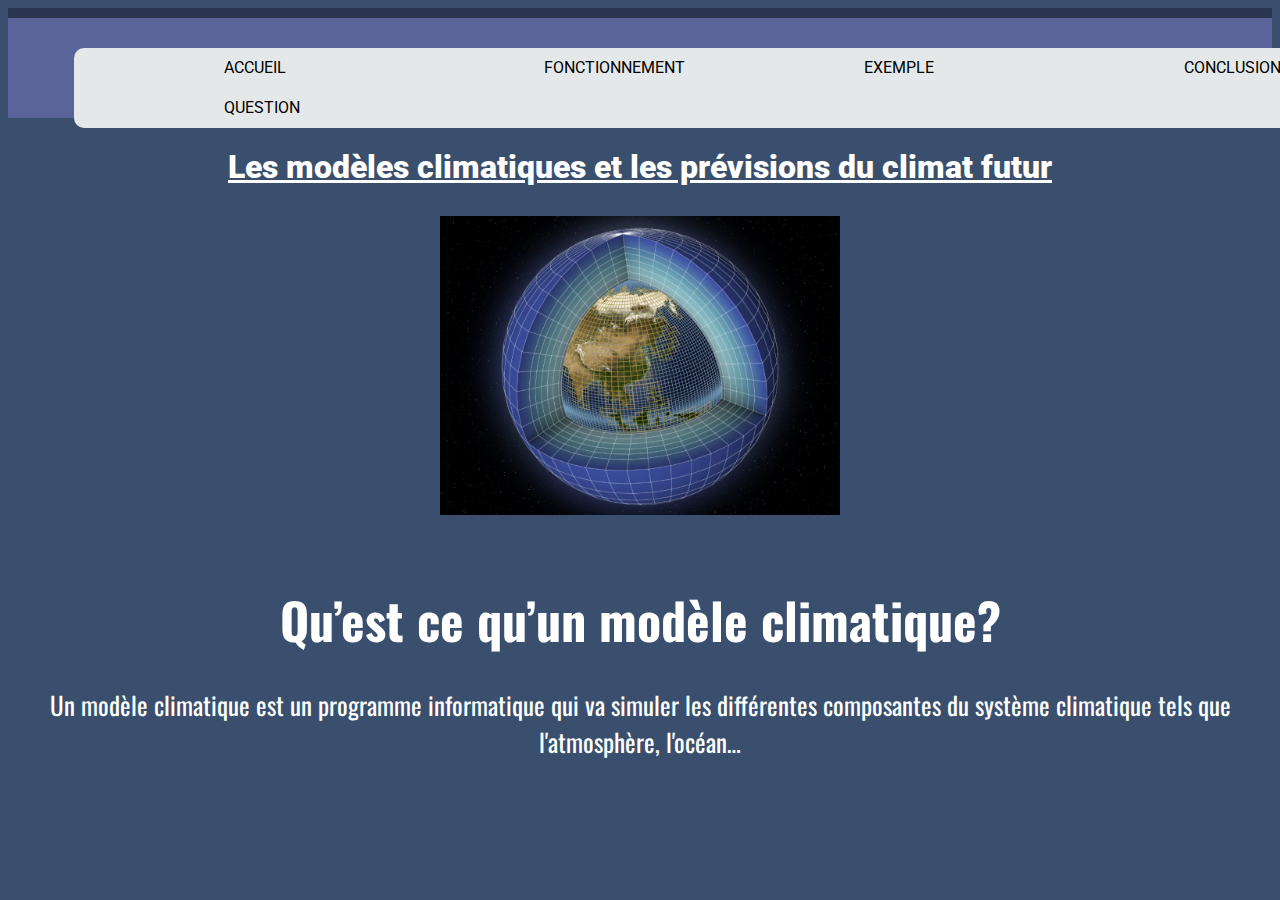
<file: index.html>
<html lang="fr">
  <head>
    <meta charset="utf-8" />
    <title>ACCUEIL</title>
    <link rel="preconnect" href="https://fonts.gstatic.com" />
    <link
      href="https://fonts.googleapis.com/css2?family=Oswald&display=swap"
      rel="stylesheet"
    />
    <link rel="stylesheet" href="style.css" />
  </head>
  <script>
    alert("Bienvenue, voici un site qui va vous présenter les modèles climatiques et les prévisions du climat futur. Par Cyriaque, Mathieu et Quentin");
  </script>
  <body>
    <div id="banner1"></div>
    <div id="menu">
      <ul>
        <li><a href="index.html">ACCUEIL</a></li>
        <li><a href="site1.html">FONCTIONNEMENT</a></li>
        <li><a href="site2.html">EXEMPLE</a></li>
        <li><a href="site3.html">CONCLUSION</a></li>
        <li><a href="site4.html">QUESTION</a></li>
      </ul>
    </div>
    <div id="banner2"></div>

    <div id="contenu principal">
      <p></p>
      <div id="titre">
        <h1><strong><u> Les modèles climatiques et les prévisions du climat futur</u></strong></h1>
      </div>
      <p />
      <center><img src="modeles-climatiques.jpg" width="400" /></center>
      <div id="citation">
        <br />
        <center>
          <h1>Qu’est ce qu’un modèle climatique?</h2>
 
            Un modèle climatique est un programme informatique qui va simuler les différentes composantes du système climatique tels que l'atmosphère, l'océan…
          
        </center>
      </div>
    </div>
  </body>
</html>
</file>
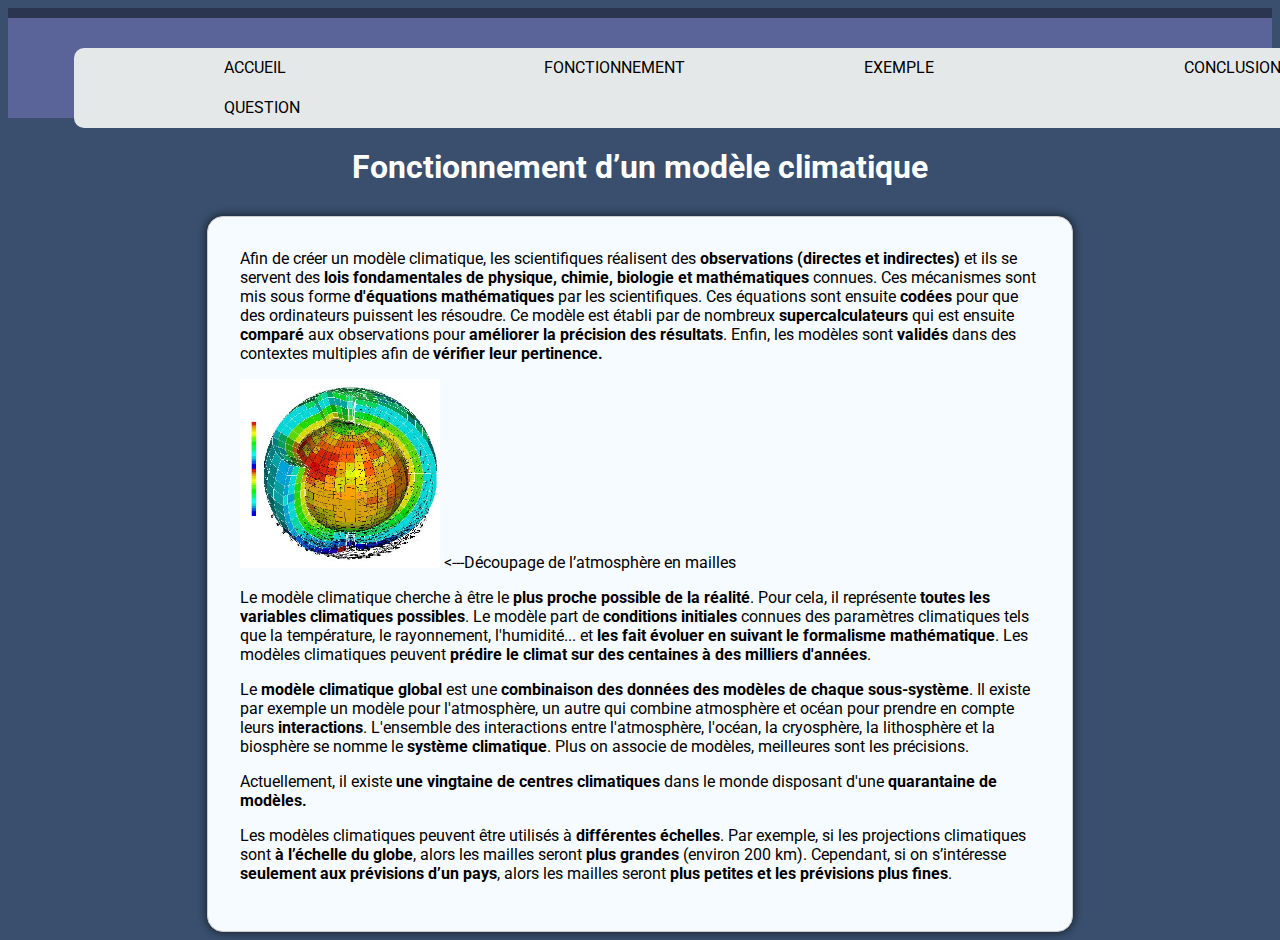
<file: site1.html>
<html lang="fr">
	<head>
		<meta charset="utf-8">
		<title>FONCTIONNEMENT</title>
		<link rel="stylesheet" href="style.css">
	</head>
	<body>
		<div id="banner1">
		</div>
		<div id="menu">
			<ul>
				<li><a href="index.html">ACCUEIL</a></li>
				<li><a href="site1.html">FONCTIONNEMENT</a></li>
				<li><a href="site2.html">EXEMPLE</a></li>
				<li><a href="site3.html">CONCLUSION</a></li>
				<li><a href="site4.html">QUESTION</a></li>
			</ul>
		</div>
		<div id="banner2">
		</div>
			
		<div id="contenu principal">
			<center><h1>Fonctionnement d’un modèle climatique</h1></center>
			<p>
		<form  action="traitement.html" method="GET" class="form-group" name="formSaisie">
<style>
form {
  /* Uniquement centrer le formulaire sur la page */
  margin: 0 auto;
  width: 800px;
  /* Encadré pour voir les limites du formulaire */
  padding: 1em;
  border: 1px solid #CCC;
  border-radius: 1em;
}
			</style>
				Afin de créer un modèle climatique, les scientifiques réalisent des <strong>observations (directes et indirectes)</strong> et ils se servent des<strong> lois fondamentales de physique, chimie, biologie et mathématiques</strong> connues. Ces mécanismes sont mis sous forme<strong> d'équations mathématiques</strong> par les scientifiques. Ces équations sont ensuite <strong>codées</strong> pour que des ordinateurs puissent les résoudre. Ce modèle est établi par de nombreux<strong> supercalculateurs</strong> qui est ensuite <strong>comparé</strong> aux observations pour <strong>améliorer la précision des résultats</strong>. Enfin, les modèles sont <strong>validés</strong> dans des contextes multiples afin de <strong>vérifier leur pertinence.</strong>

				<p><img src="Modele_climatique2.jpg" width="200" /> <---Découpage de l’atmosphère en mailles </p>

				<p>Le modèle climatique cherche à être le <strong>plus proche possible de la réalité</strong>. Pour cela, il représente <strong>toutes les variables climatiques possibles</strong>. Le modèle part de <strong>conditions initiales</strong> connues des paramètres climatiques tels que la température, le rayonnement, l'humidité... et <strong>les fait évoluer en suivant le formalisme mathématique</strong>. Les modèles climatiques peuvent <strong>prédire le climat sur des centaines à des milliers d'années</strong>.</p>
				<p>Le <strong>modèle climatique global</strong> est une <strong>combinaison des données des modèles de chaque sous-système</strong>. Il existe par exemple un modèle pour l'atmosphère, un autre qui combine atmosphère et océan pour prendre en compte leurs <strong>interactions</strong>. L'ensemble des interactions entre l'atmosphère, l'océan, la cryosphère, la lithosphère et la biosphère se nomme le <strong>système climatique</strong>. Plus on associe de modèles, meilleures sont les précisions.</p>
			<p>Actuellement, il existe <strong>une vingtaine de centres climatiques</strong> dans le monde disposant d'une <strong>quarantaine de modèles.</strong></p>
			<p>Les modèles climatiques peuvent être utilisés à <strong>différentes échelles</strong>. Par exemple, si les projections climatiques sont <strong>à l’échelle du globe</strong>, alors les mailles seront <strong>plus grandes</strong> (environ 200 km). Cependant, si on s’intéresse <strong>seulement aux prévisions d’un pays</strong>, alors les mailles seront <strong>plus petites et les prévisions plus fines</strong>.
			</p>
</file>
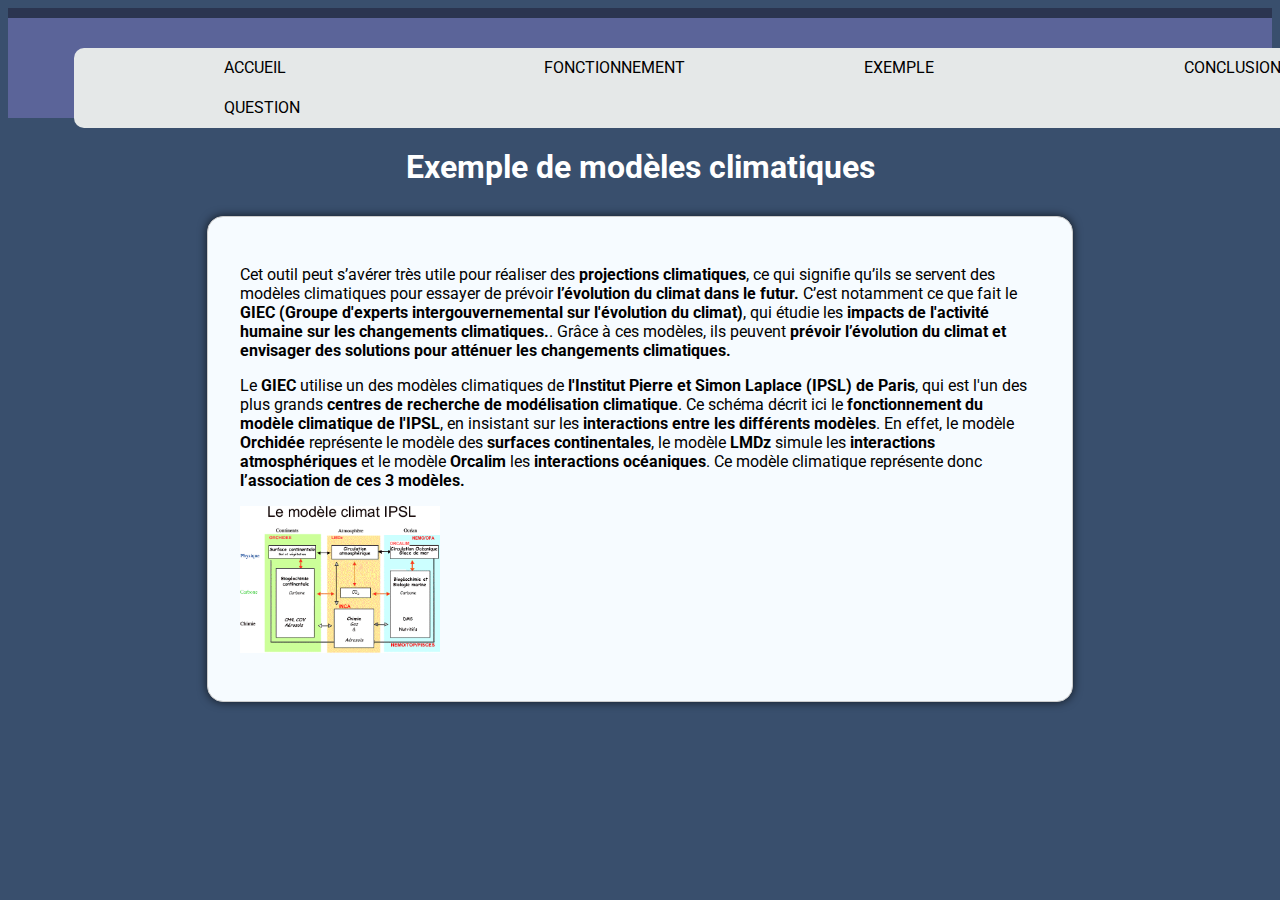
<file: site2.html>
<html lang="fr">
	<head>
		<meta charset="utf-8">
		<title>EXEMPLE</title>
		<link rel="stylesheet" href="style.css">
	</head>
	<body>
		<div id="banner1">
		</div>
		<div id="menu">
			<ul>
				<li><a href="index.html">ACCUEIL</a></li>
				<li><a href="site1.html">FONCTIONNEMENT</a></li>
				<li><a href="site2.html">EXEMPLE</a></li>
				<li><a href="site3.html">CONCLUSION</a></li>
				<li><a href="site4.html">QUESTION</a></li>
			</ul>
		</div>
		<div id="banner2">
		</div>
			
		<div id="contenu principal">
			<center><h1>Exemple de modèles climatiques</h1></center>
			<p>
		<form  action="traitement.html" method="GET" class="form-group" name="formSaisie">
<style>
form {
  /* Uniquement centrer le formulaire sur la page */
  margin: 0 auto;
  width: 800px;
  /* Encadré pour voir les limites du formulaire */
  padding: 1em;
  border: 1px solid #CCC;
  border-radius: 1em;
}
			</style>
			<p>
				Cet outil peut s’avérer très utile pour réaliser des <strong>projections climatiques</strong>, ce qui signifie qu’ils se servent des modèles climatiques pour essayer de prévoir <strong>l’évolution du climat dans le futur. </strong> 
				C’est notamment ce que fait le <strong>GIEC (Groupe d'experts intergouvernemental sur l'évolution du climat)</strong>, qui étudie les  
				<strong>impacts de l'activité humaine sur les changements climatiques.</strong>. Grâce à ces modèles, ils peuvent <strong>prévoir l’évolution du climat et envisager des solutions pour atténuer les changements climatiques.</strong></p>
				Le <strong>GIEC</strong> utilise un des modèles climatiques de <strong>l'Institut Pierre et Simon Laplace (IPSL) de Paris</strong>, qui est l'un des plus grands <strong>centres de recherche de modélisation climatique</strong>.  Ce schéma décrit ici le <strong>fonctionnement du modèle climatique de l'IPSL</strong>, en insistant sur les <strong>interactions entre les différents modèles</strong>. En effet,  le modèle <strong>Orchidée</strong> représente le modèle des <strong>surfaces continentales</strong>, le modèle <strong>LMDz</strong> simule les <strong>interactions atmosphériques</strong> et le modèle <strong>Orcalim</strong> les <strong>interactions océaniques</strong>. Ce modèle climatique représente donc <strong>l’association de ces 3 modèles.</strong>
				<p><img src="modele-climat-ipsl.gif" width="200" />
</file>
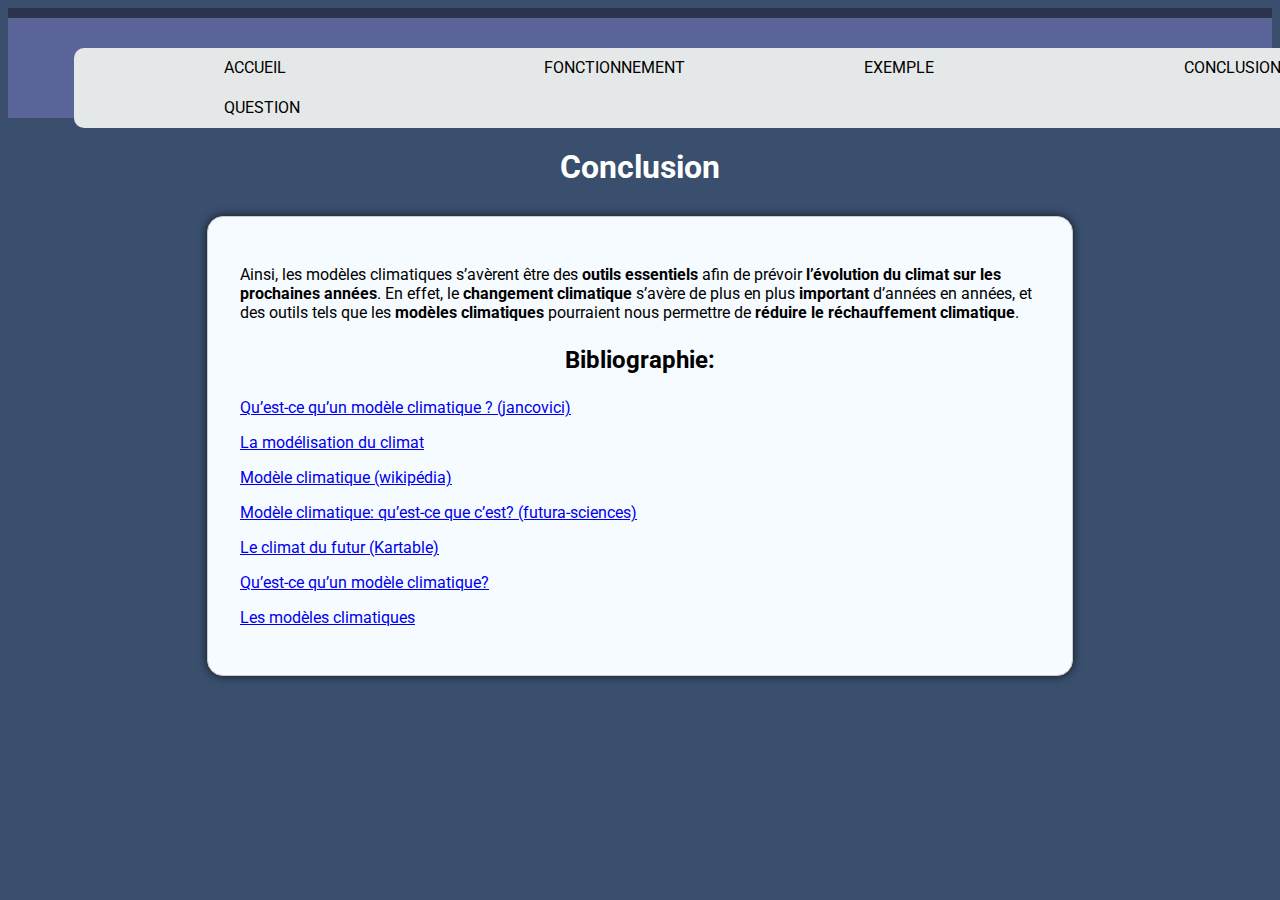
<file: site3.html>
<html lang="fr">
	<head>
		<meta charset="utf-8">
		<title>CONCLUSION</title>
		<link rel="stylesheet" href="style.css">
	</head>
	<body>
		<div id="banner1">
		</div>
		<div id="menu">
			<ul>
				<li><a href="index.html">ACCUEIL</a></li>
				<li><a href="site1.html">FONCTIONNEMENT</a></li>
				<li><a href="site2.html">EXEMPLE</a></li>
				<li><a href="site3.html">CONCLUSION</a></li>
				<li><a href="site4.html">QUESTION</a></li>
			</ul>
		</div>
		<div id="banner2">
		</div>
			
		<div id="contenu principal">
			<center><h1>Conclusion</h1></center>
		<form  action="traitement.html" method="GET" class="form-group" name="formSaisie">

<style>
form {
  /* Uniquement centrer le formulaire sur la page */
  margin: 0 auto;
  width: 800px;
  /* Encadré pour voir les limites du formulaire */
  padding: 1em;
  border: 1px solid #CCC;
  border-radius: 1em;
}
			</style>
			<p>
				Ainsi, les modèles climatiques s’avèrent être des <strong>outils essentiels</strong> afin de prévoir <strong>l’évolution du climat sur les prochaines années</strong>. En effet, le <strong>changement climatique</strong> s’avère de plus en plus <strong>important</strong> d’années en années, et des outils tels que les <strong>modèles climatiques</strong> pourraient nous permettre de <strong>réduire le réchauffement climatique</strong>.
		
			<h2>Bibliographie:</h2>
				<p><a href="https://jancovici.com/changement-climatique/predire-lavenir/quest-ce-quun-modele-climatique-quels-sont-leurs-premieres-conclusions/">Qu’est-ce qu’un modèle climatique ? (jancovici)</a> </p>
				<p><a href="https://www.lelivrescolaire.fr/page/5182592">La modélisation du climat</a></p>
				<p><a href="https://fr.wikipedia.org/wiki/Mod%C3%A8le_climatique">Modèle climatique (wikipédia)</a></p>
				<p><a href="https://www.futura-sciences.com/planete/definitions/climatologie-modele-climatique-12896/">Modèle climatique: qu’est-ce que c’est? (futura-sciences)</a></p>
				<p><a href="https://www.kartable.fr/ressources/enseignement-scientifique/cours/le-climat-du-futur/54769">Le climat du futur (Kartable)</a></p>
				<p><a href="https://www.insu.cnrs.fr/fr/les-modeles-climatiques">Qu’est-ce qu’un modèle climatique?</a></p>
				<p><a href="https://ressources.uved.fr/Grains_Module1/Modeles_climatiques/site/html/Modeles_climatiques/Modeles_climatiques.html">Les modèles climatiques</a></p>
			</div>
</file>
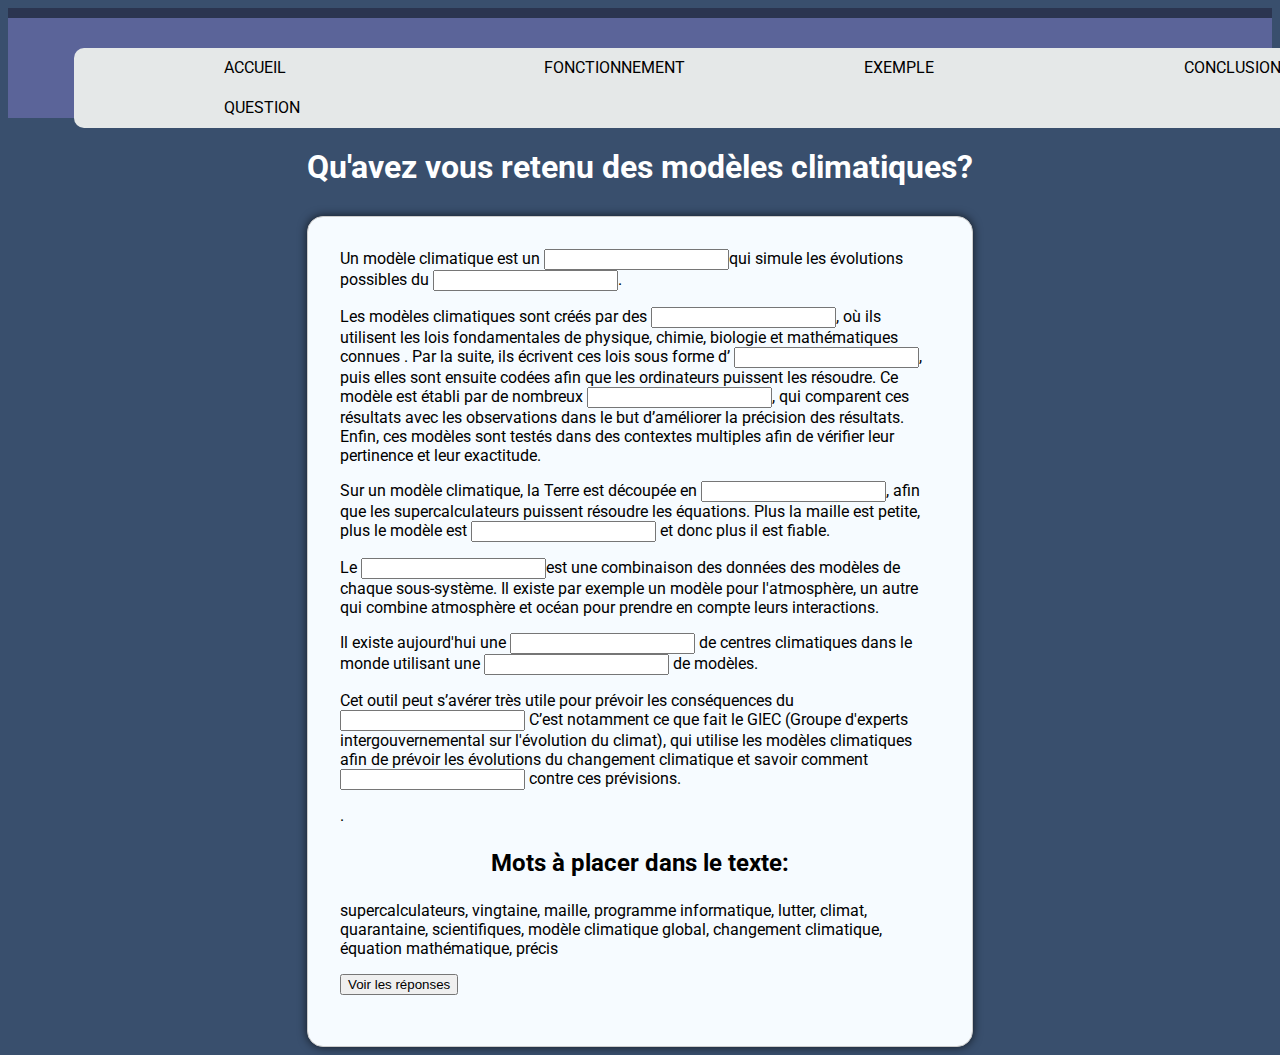
<file: site4.html>
<html lang="fr">

<head>
	<meta charset="utf-8">
	<title>QUESTION</title>
	<link rel="stylesheet" href="style.css">
</head>

<body>
	<div id="banner1">
	</div>
	<div id="menu">
		<ul>
			<li><a href="index.html">ACCUEIL</a></li>
			<li><a href="site1.html">FONCTIONNEMENT</a></li>
			<li><a href="site2.html">EXEMPLE</a></li>
			<li><a href="site3.html">CONCLUSION</a></li>
			<li><a href="site4.html">QUESTION</a></li>
		</ul>
	</div>
	<div id="banner2">
	</div>
	<div id="contenu principal">
		<center>
			<h1>Qu'avez vous retenu des modèles climatiques?</h1>
		</center>

		<form action="traitement.html" method="GET" class="form-group" name="formSaisie">
			<style>
				form {
					/* Uniquement centrer le formulaire sur la page */
					margin: 0 auto;
					width: 600px;
					/* Encadré pour voir les limites du formulaire */
					padding: 1em;
					border: 1px solid #CCC;
					border-radius: 1em;
				}
			</style>
				<label for="nom">Un modèle climatique est un</label>
				<input type="text" class="form-control" id="1" name="1" aria-describedby="1"><label for="nom">qui simule les évolutions possibles du</label>
				<input type="text" class="form-control" id="2" name="2" aria-describedby="2">.
				<p><label for="nom">Les modèles climatiques sont créés par des</label>
				<input type="text" class="form-control" id="3" name="3" aria-describedby="3">, où ils utilisent les lois fondamentales de physique, chimie, biologie et mathématiques connues .
				<label for="nom">Par la suite, ils écrivent ces lois sous forme d’</label>
				<input type="text" class="form-control" id="1" name="1" aria-describedby="1">, puis elles sont ensuite codées afin que les ordinateurs puissent les résoudre.
				<label for="nom">Ce modèle est établi par de nombreux</label>
				<input type="text" class="form-control" id="1" name="1" aria-describedby="1">, qui comparent ces résultats avec les observations dans le but d’améliorer la précision des résultats. Enfin, ces modèles sont testés dans des contextes multiples afin de vérifier leur pertinence et leur exactitude.</p>
				<p><label for="nom">Sur un modèle climatique, la Terre est découpée en</label>
				<input type="text" class="form-control" id="1" name="1" aria-describedby="1">, afin que les supercalculateurs puissent résoudre les équations.
				<label for="nom">Plus la maille est petite, plus le modèle est</label>
				<input type="text" class="form-control" id="1" name="1" aria-describedby="1"> et donc plus il est fiable.</p>
				<p><label for="nom">Le</label>
				<input type="text" class="form-control" id="1" name="1" aria-describedby="1">est une combinaison des données des modèles de chaque sous-système. Il existe par exemple un modèle pour l'atmosphère, un autre qui combine atmosphère et océan pour prendre en compte leurs interactions. </p>
				<p><label for="nom">Il existe aujourd'hui une</label>
				<input type="text" class="form-control" id="1" name="1" aria-describedby="1">
				<label for="nom">de centres climatiques dans le monde utilisant une</label>
				<input type="text" class="form-control" id="1" name="1" aria-describedby="1"> de modèles.</p>
				<p><label for="nom">Cet outil peut s’avérer très utile pour prévoir les conséquences du</label>
				<input type="text" class="form-control" id="1" name="1" aria-describedby="1"> C’est notamment ce que fait le GIEC (Groupe d'experts intergouvernemental sur l'évolution du climat), qui utilise les modèles climatiques afin de prévoir les évolutions du changement climatique et
				<label for="nom">savoir comment </label>
				<input type="text" class="form-control" id="1" name="1" aria-describedby="1"> contre ces prévisions. </p>
				<p>.</p>
				<h2>Mots à placer dans le texte:</h2>
				<p>supercalculateurs, vingtaine, maille, programme informatique, lutter,  climat, quarantaine, scientifiques, modèle climatique global, changement climatique, équation mathématique, précis </p>
				<button type="button" onclick="toggle_text('span_txt2');">Voir les réponses</button><br>
<span id="span_txt2" style="display:none;">Les réponses étaient: <p>programme informatique / climat / scientifiques / équation mathématique / supercalculateurs / mailles / précis / modèle climatique global / vingtaine / quarantaine / changement climatique / lutter</p> </span>
 
<script type="text/javascript">
function toggle_text(id) {
  var span = document.getElementById(id);
  if(span.style.display == "none") {
    span.style.display = "inline";
  } else {
    span.style.display = "none";
  }
}
 
 
 
</script> <br>
</file>
<file: style.css>
@import url('https://fonts.googleapis.com/css2?family=Oswald&family=Roboto:wght@300&display=swap');

/* Règles sur les balises */
/* Un bord bleu en haut de page */
body {
  border-top: 10px solid rgb(43, 53, 80);
  background-color: rgb(57, 79, 109);
  font-family: 'Roboto', sans-serif;
}
form {
  /* Uniquement centrer le formulaire sur la page */
  margin: 0 auto;
  width: 800px;
  /* Encadré pour voir les limites du formulaire */
  padding: 1em;
  border: 1px solid #ccc;
  border-radius: 1em;
}
/* un peu d'espacement */
h1 {
  color: white;
  text-align: center;
  margin: 30px auto;
  /* équivalent
        margin-top: 1em;
        margin-bottom: 1em;
        margin-right: auto;
        margin-left: auto;
    */
}
/* un peu d'espacement */
h2 {
  color: rgb(0, 0, 0);
  text-align: center;
  margin: 1em auto;
  /* équivalent
        margin-top: 1em;
        margin-bottom: 1em;
        margin-right: auto;
        margin-left: auto;
    */
}
/* Règles sur les classes */
/* une couleur atténuée et une taille petite pour la classe small */
.small {
  color: white;
  font-size: 0.8em;
  margin-bottom: 1em;
  margin-top: 1em;
}

/* un peu d'espacement et une ombre portée sur le formulaire */
.form-group {
  margin-top: 1em;
  padding: 2em; /* marge intérieure */
  background-color: #f6fbff;
  box-shadow: 0 0 10px rgba(0, 0, 0, 0.7); /* permet de gére l'opacité */
}

/* du gras pour le libellé de la liste déroulante */
.liste {
  font-weight: bold;
}

/* un peu d'espacement */
.custom-radio {
  margin-bottom: 2em;
}

/* un peu d'espacement */
.btn-primary {
  margin-right: 1em;
  margin-left: 1em;
}

/* taille de l'illustration */
.form-img {
  width: 8vw; /* vw : Viewport Width (taille de l'écran visible) --> 8% de l'écran */
  min-width: 50px; /* l'image ne pourra pas être plus petite que 50 pixels */
}
#citation {
  font-family: "Oswald", sans-serif;
  color:white;
  font-size: 25px;
}
#menu {
  min-width: 800px;
  width: 100%;
  height: 100px;
  position: relative;
  background-color: rgb(91, 100, 153);
}

body#menu {
  background-color: antiquewhite;
}

#menu ul {
  list-style: none;
  float: left;
  left: 10%;
  position: relative;
  margin-left: -60px;
  background-color: #e5e8e8;
  border-radius: 10px;
  margin-top: 30px;
}
#menu ul li {
  float: left;
 
}
#menu ul li a {
    text-align: left;
  padding: 10px 110px;
  display: inline-block;
  height: 20px;
  width: 100px;
  color: black;
  text-decoration: none;
}
#menu ul li a:hover {
  color: white;
  background-color:rgb(48, 72, 100);
}
  /* Règles affichage média */
  /* En affichage mobile : le bouton fait toute la largeur de la page
  De 0 à 768 pixels : la règle s'applique */
  @media all and (max-width:768px) {
    .btn-expand {
      width: 100%;
      display: block;
    }
  }
</file>
